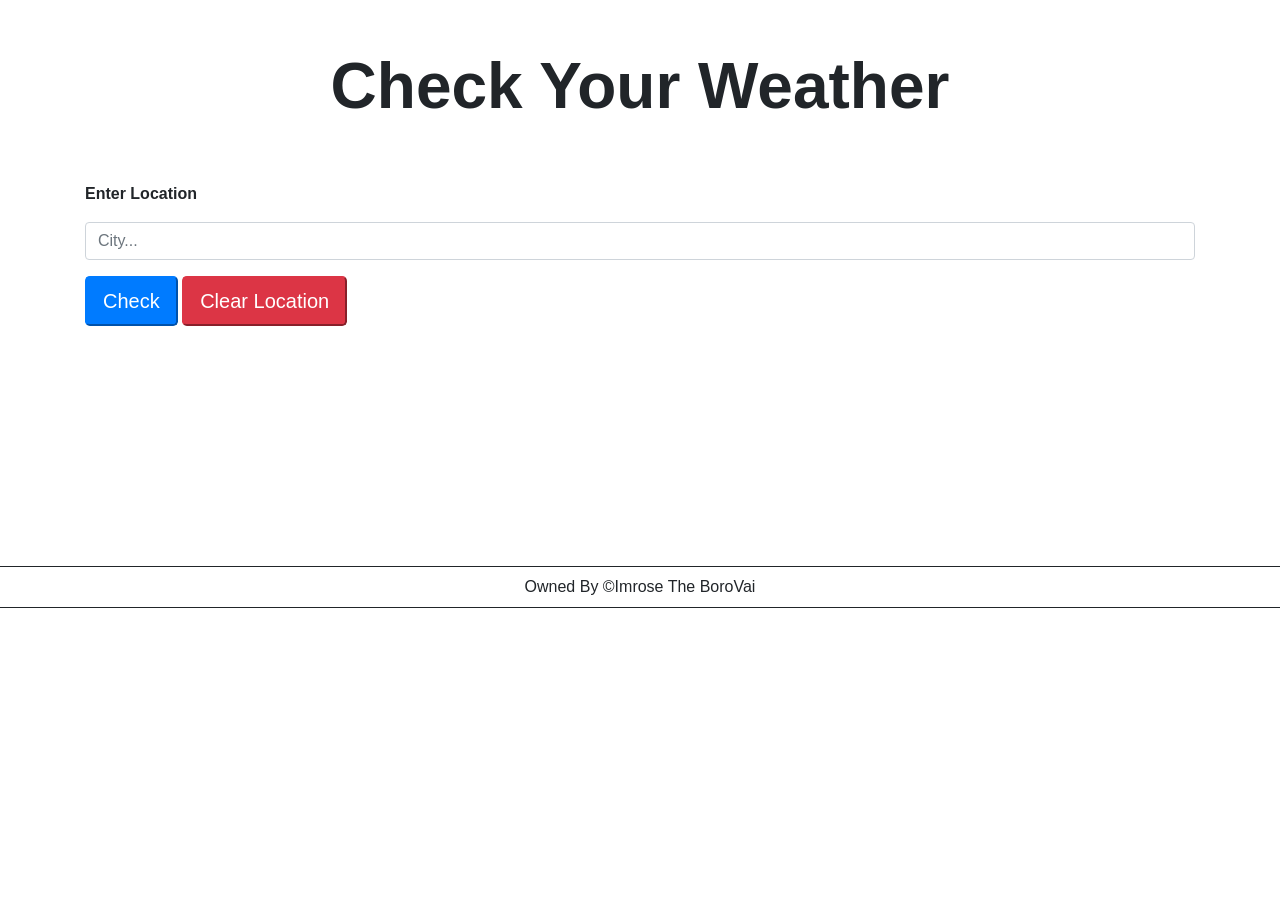
<file: index.html>
<!DOCTYPE html>
<html lang="en">
<head>
	<meta charset="UTF-8">
	<meta http-equiv="X-UA-Compatible" content="IE=edge">
	<meta name="viewport" content="width=device-width, initial-scale=1.0">
	<link rel="stylesheet" href="https://cdn.jsdelivr.net/npm/bootstrap@4.6.0/dist/css/bootstrap.min.css">
	<link rel="stylesheet" href="css/style.css">
	<title>Document</title>
</head>
<body>
	<div class="container" id="in">
		<h1>Check Your Weather</h1>
		<form >
			<div class="form-group">
				<label for="loc"><strong>Enter Location</strong></label>
				<input type="text" placeholder="City..." class="form-control" id="loc">
			</div>
			<div>
			<input type="submit" class="btn-primary btn-lg" value='Check' id="check">
			<input type="submit" class="btn-danger btn-lg" value="Clear Location" id="clear">
			</div>
		</form>
	</div>
	<div id="res" class="container-fluid">

	</div>
	<footer>Owned By &copyImrose The BoroVai</footer>
	<script src="ui.js"></script>
	<script src="app.js"></script>



	
	
</body>
</html>
</file>
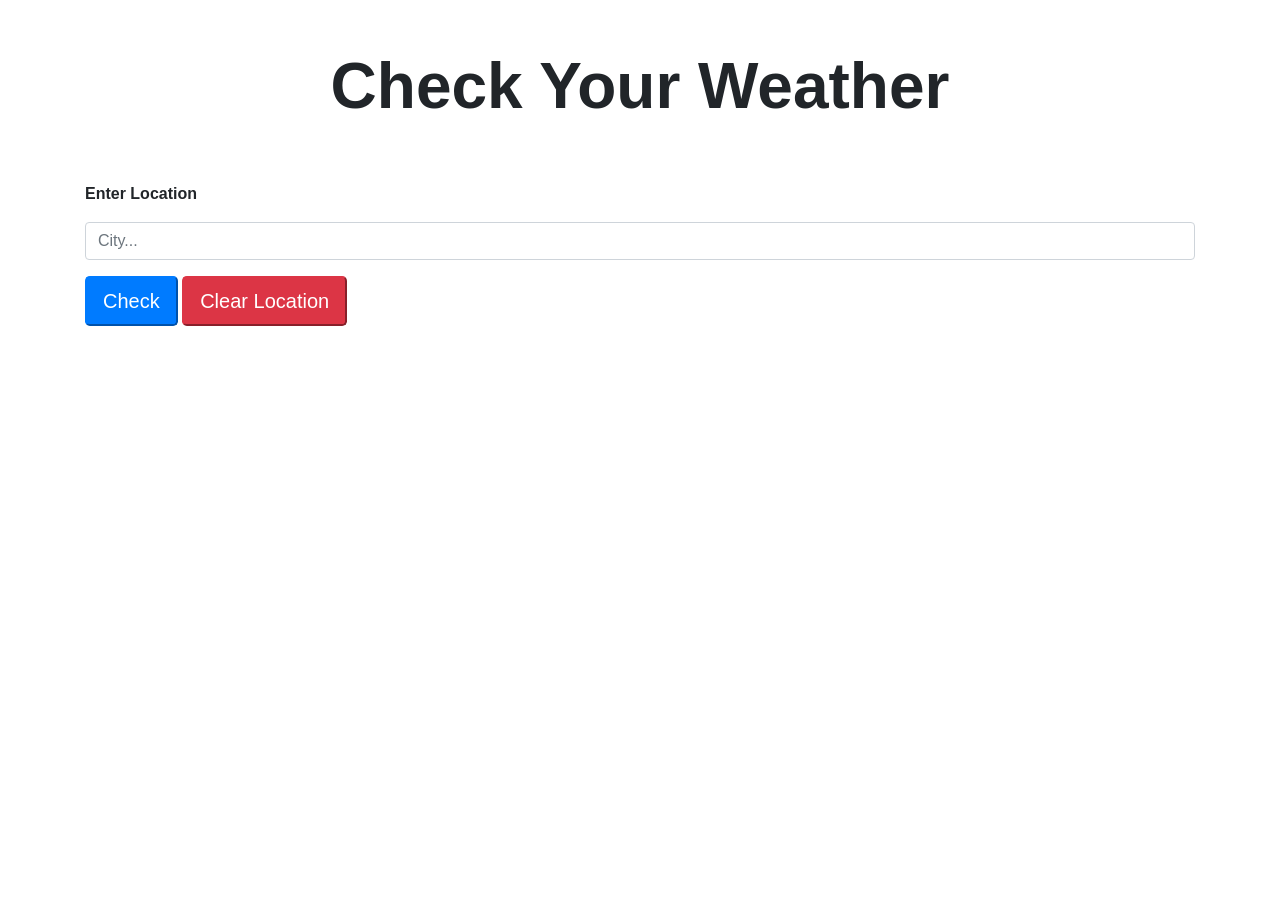
<file: woo.html>
<!DOCTYPE html>
<html lang="en">
<head>
	<meta charset="UTF-8">
	<meta http-equiv="X-UA-Compatible" content="IE=edge">
	<meta name="viewport" content="width=device-width, initial-scale=1.0">
	<link rel="stylesheet" href="https://cdn.jsdelivr.net/npm/bootstrap@4.6.0/dist/css/bootstrap.min.css">
	<link rel="stylesheet" href="css/style.css">
	<title>Document</title>
</head>
<body>
	<div class="container" id="in">
		<h1>Check Your Weather</h1>
		<form >
			<div class="form-group">
				<label for="loc"><strong>Enter Location</strong></label>
				<input type="text" placeholder="City..." class="form-control" id="loc">
			</div>
			<div>
			<input type="submit" class="btn-primary btn-lg" value='Check' id="check">
			<input type="submit" class="btn-danger btn-lg" value="Clear Location" id="clear">
			</div>
		</form>
	</div>
	<div id="res" class="container-fluid">

	</div>
	<script src="ui.js"></script>
	<script src="app.js"></script>



	
	
</body>
</html>
</file>
<file: css/style.css>
#res{
  width: 80%;
  margin-top: 5rem;
  
  display: flex;
  align-items: center;
  justify-content: space-evenly;
}
.image{
  background-color: steelblue;
  color: white;
  width: 40%;
  min-height: 19.5rem;
  padding-left: 7rem;
  
}
.image p{
  padding-left: 1.5rem;
  font-size: 1.2rem;
}
.details{
  background-color: navy;
  min-height: 19.5rem;
  width: 50%;
  display: flex;

  align-items: center;
  padding-left: 5rem;
}
.info{
  color: aqua;
  list-style: none;
  font-size: 1.3rem;
}

#in{
  margin-top: 3rem;
  line-height: 2.6rem;
}
#in h1{
  text-align: center;
  font-size: 4rem;
  margin-bottom: 3rem;
  font-weight: bolder;
}

footer{
  padding: 0.5rem;
  width: 100%;
  text-align: center;
  font-size: 1rem;
  margin-top: 10rem;
  border-style: solid;
  border-width: 0.01rem;
  border-left: none;
  border-right: none;
  
}

@media(max-width:1200px){
  .image{
    padding: 0rem;
  }
  .details{
    padding: 0;;
  }
}
@media(max-width:670px){
  .image{
    display: flex;
    justify-content: center;
    align-items: center;
    width: 100%;
    padding: 0rem;
   
  }
  .image img{
    width: 50%;
  }
  .image p{
    margin-right: 2rem;

  }
  .details{
    width: 100%;
    padding: 1.5rem;
    
  }
  #res{
    display: flex;
    flex-direction: column;
    
  }
 
}
</file>
